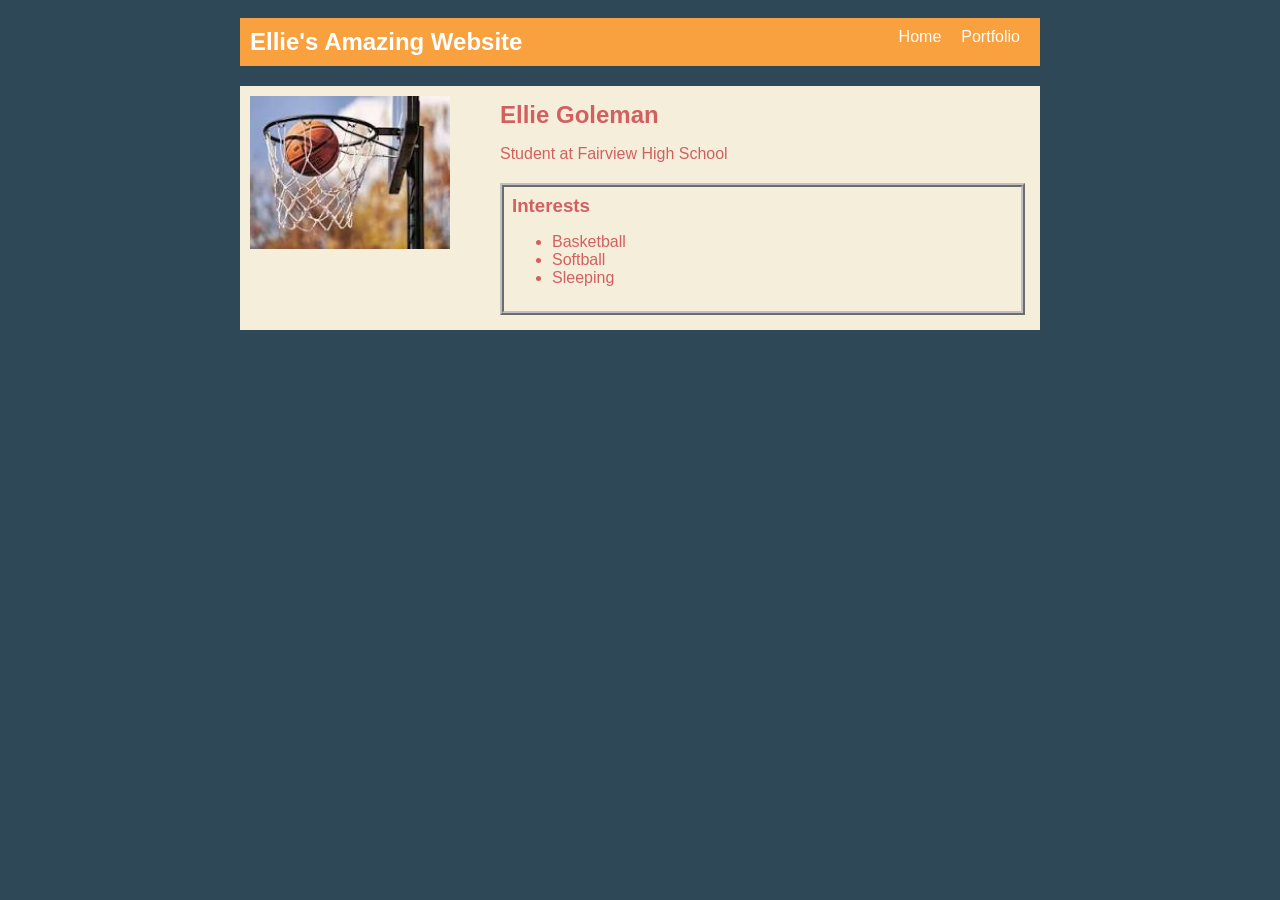
<file: index.html>
<!DOCTYPE html>
<html>
  <head>
    <title>Ellie's Awesome Website</title>
      <link rel="stylesheet" href="style.css" /> 
  </head>

  <body>
    <!-- All content goes here -->
    <div id="all-contents">
      <nav>
          <h1>Ellie's Amazing Website</h1>
          <ul id="nav-ul">
            <li class="nav-li">
              <a href="index.html">Home</a>
            </li>
            <li class="nav-li">
              <a href="portfolio.html">Portfolio</a>
            </li>
          </ul>
      </nav>

      <main>
        <!-- Sidebar section -->
        <div class="sidebar">
          <img class="sidebar-img" src="[data-uri]">
        </div>
         
       <!--Content section-->
        <div class="content">
          <h2>Ellie Goleman</h2>
          <p>Student at Fairview High School</p>
        
          <!--Interests section-->
          <div id="interests"> 
            <h3>Interests</h3>
            <ul>
              <li>Basketball</li>
              <li>Softball</li>
              <li>Sleeping</li>
            </ul>
          </div>
        </div>
      </main>
  </body>
</html>
</file>
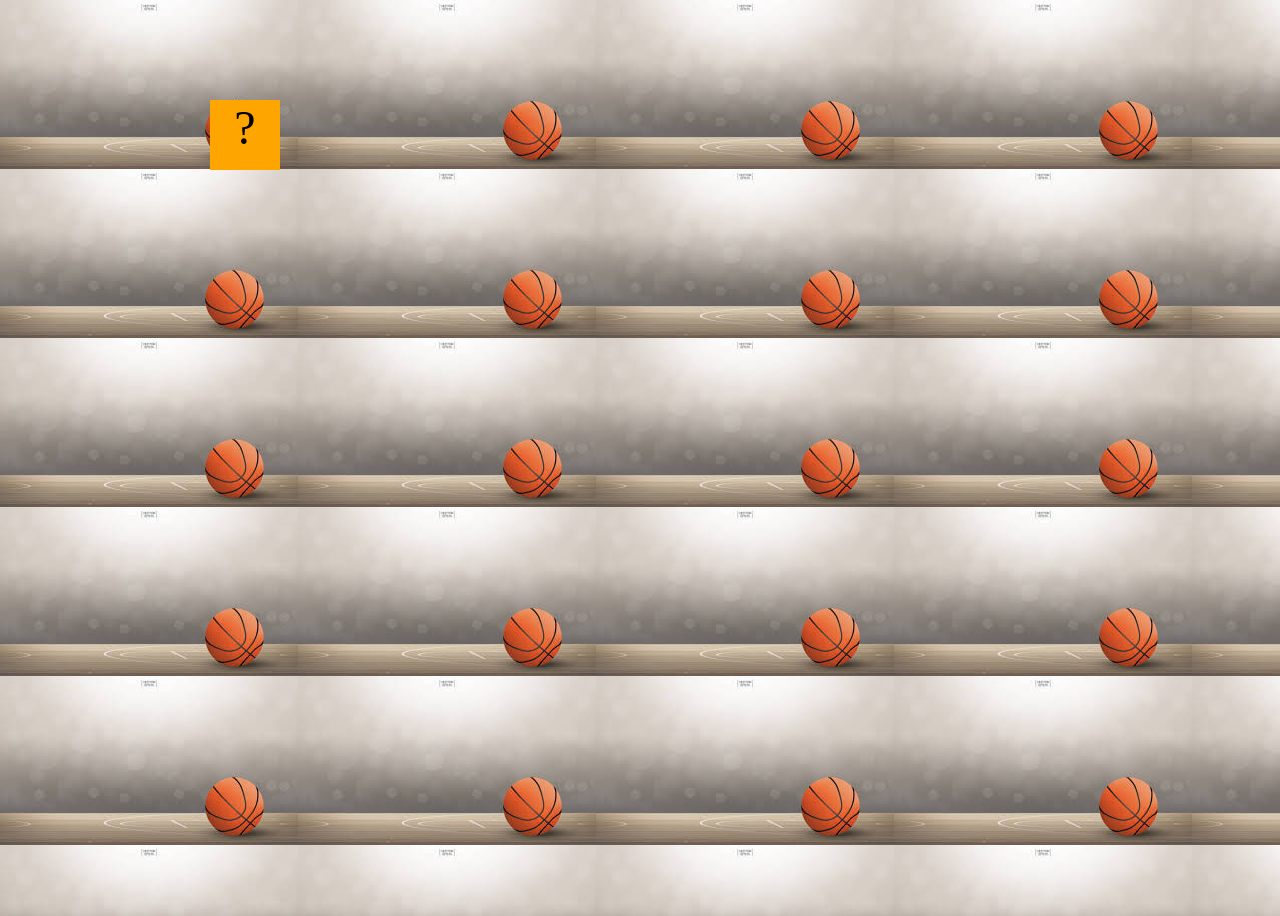
<file: fsd-projects/bouncing-box/index.html>
<!DOCTYPE html>
<html>
  <head>
    <meta charset="utf-8" />
    <title>Bouncing Box</title>
    <script src="jquery.min.js"></script>
    <style>
      .box {
        width: 70px;
        height: 70px;
        background-color: orange;
        font-size: 300%;
        text-align: center;
        user-select: none;
        display: block;
        position: absolute;
        top: 100px;
        /* Change me! */
        left: 0px;
      }

      .board {
        height: 100vh;
        background-image: url("[data-uri]");
      }
        </style>
  
   
    <!-- 	<script src="//cdnjs.cloudflare.com/ajax/libs/jquery/2.1.1/jquery.min.js"></script> -->
  </head>

  <body class="board">
    <!-- HTML for the box -->
    <div class="box">?</div>
    <script>
      (function () {
        "use strict";
        /* global jQuery */

        //////////////////////////////////////////////////////////////////
        /////////////////// SETUP DO NOT DELETE //////////////////////////
        //////////////////////////////////////////////////////////////////

        var box = jQuery(".box"); // reference to the HTML .box element
        var board = jQuery(".board"); // reference to the HTML .board element
        var boardWidth = board.width(); // the maximum X-Coordinate of the screen

        // update the boardWidth variable when the window is resized
        jQuery(window).on("resize", function () {
          boardWidth = board.width();
        });

        // Every 50 milliseconds, call the update Function (see below)
        setInterval(update, 50);

        // Every time the box is clicked, call the handleBoxClick Function (see below)
        box.on("click", handleBoxClick);

        // moves the Box to a new position on the screen along the X-Axis
        function moveBoxTo(newPositionX) {
          box.css("left", newPositionX);
        }

        // changes the text displayed on the Box
        function changeBoxText(newText) {
          box.text(newText);
        }

        //////////////////////////////////////////////////////////////////
        /////////////////// YOUR CODE BELOW HERE /////////////////////////
        //////////////////////////////////////////////////////////////////

        // TODO 2 - Variable declarations
        var positionX = 0;
        var points = 0;
        var speed = 10;
          
        /**
         * This Function will be called 20 times/second.
         * Each time it is called, it should move the Box to a new location.
         * If the box drifts off the screen, turn it around!
         */
        function update() {
          moveBoxTo(positionX); // Moves box to right edge
          positionX = positionX + speed; //adds speed to the variableName
          if (positionX > boardWidth) {
            // Code to reverse speed goes here
            speed = speed * -1; 
          }
          else if (positionX < 0) {
            // Code to reverse speed goes here
            speed *= -1;
          }
        }

        /**
         * This Function will be called each time the box is clicked.
         * Each time it is called, it should perform each of the following actions:
         * - increase the points total
         * - increase the speed
         * - move the box to the left side of the screen.
         */
        function handleBoxClick() {
         positionX = 0;
         points = points + 1; // Adds 1 to points
         changeBoxText(points);
         speed = 3 * points + 10;
        }
      })();
    </script>
  </body>
</html>
</file>
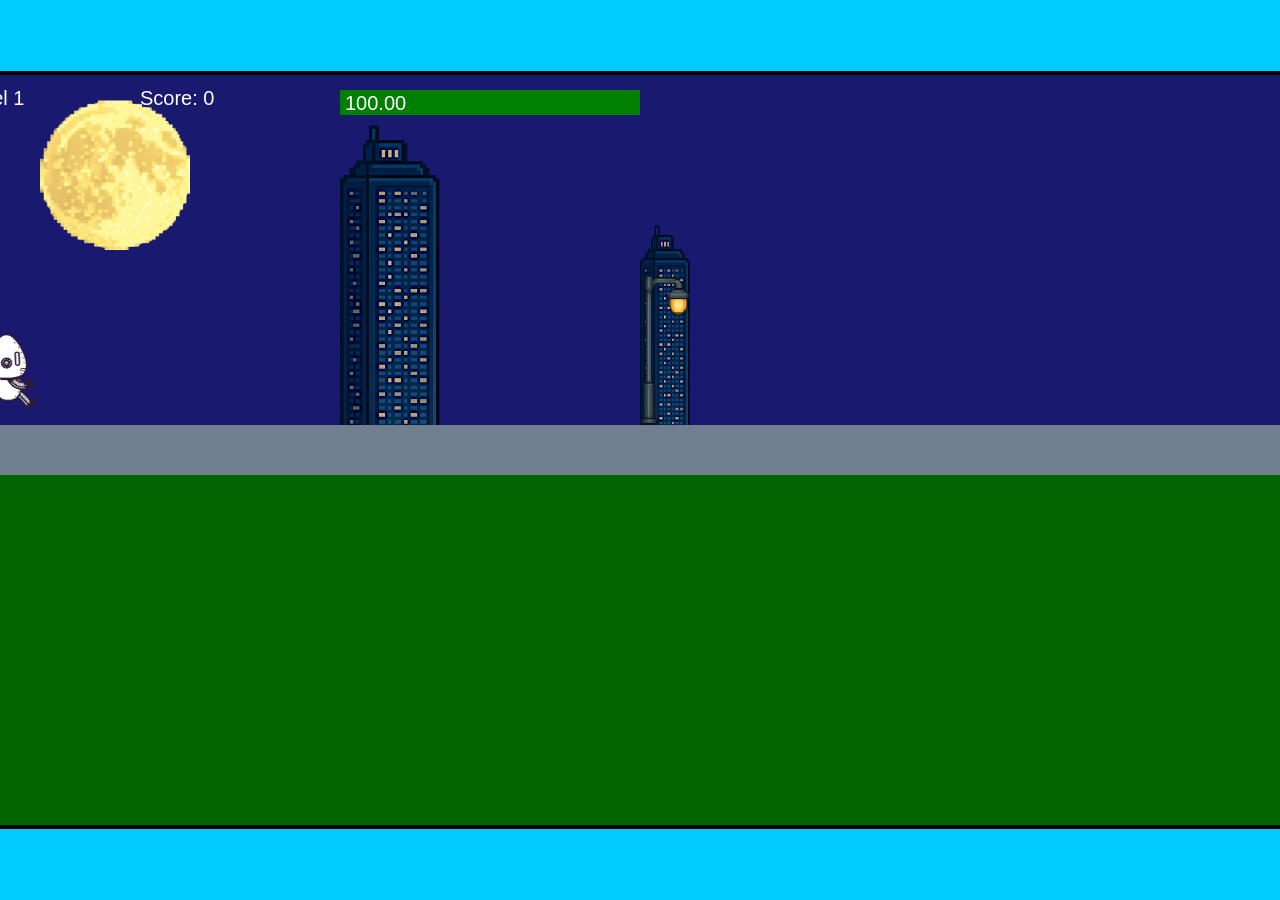
<file: fsd-projects/runtime/index.html>
<!DOCTYPE html>
<html lang="en">
  <head>
    <meta charset="UTF-8" />
    <meta name="viewport" content="width=device-width, initial-scale=1.0" />
    <title>Runtime Neo</title>
    <link rel="stylesheet" href="runtime.css" />
    <script src="https://code.jquery.com/jquery-3.1.0.js"></script>
    <script src="setup.js"></script>
    <script src="levels.js"></script>
    <script src="scenery.js"></script>
    <script src="student.js"></script>
    <script src="main.js"></script>
  </head>
  <body id="body">
    <canvas id="gameCanvas" width="1400" height="750"></canvas>
    <img id="player" src="images/halle.png" />
    <img id="projectile" src="images/projectile.png" />
    <img id="basicPlatform" src="images/interactable/basicPlatform.png" />
    <img id="spikes" src="images/interactable/spikes.png" />
    <img id="bug" src="images/interactable/bug.png" />
    <img id="healthUp" src="images/interactable/healthUp.png" />
    <img id="flag" src="images/interactable/flag.png" />
    <img id="moon" src="images/backgrounds/moon.png" />
    <img id="building" src="images/backgrounds/building.png" />
    <img id="lamp" src="images/backgrounds/lamp.png" />
  </body>
</html>
</file>
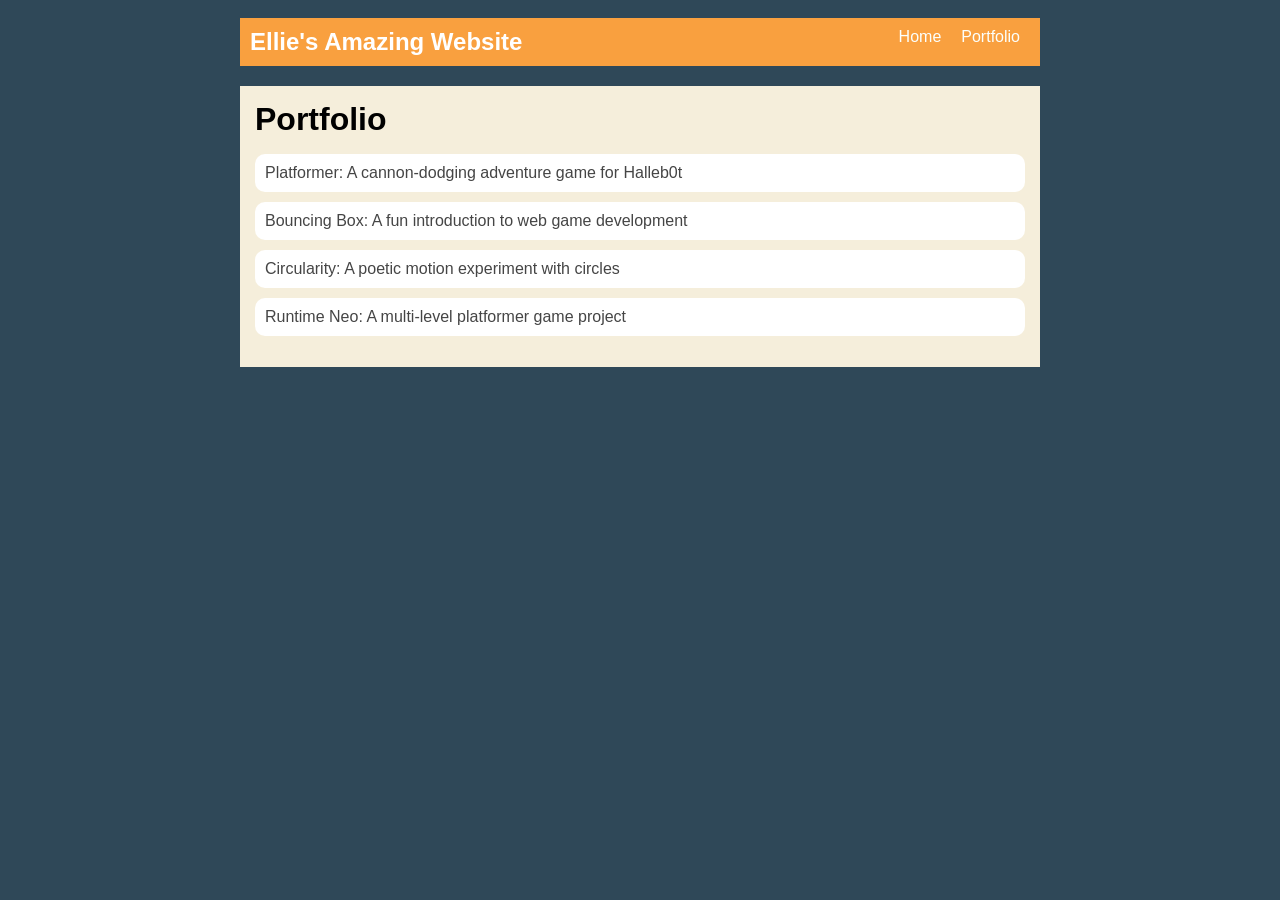
<file: portfolio.html>
<!Doctype html>
<html>
    <head>
        <title>Ellie's Awesome Website</title>
        <link rel="stylesheet" href="style.css" />
    </head>

    <body>
        <!-- All content goes here-->
        <div id="all-contents">
            <nav>
                <h1>Ellie's Amazing Website</h1>
                <ul id="nav-ul">
                    <li class="nav-li">
                        <a href="index.html">Home</a>
                    </li>
                    <li class="nav-li">
                        <a href="portfolio.html">Portfolio</a>
                    </li>
                </ul>
            </nav>

            <main>
                <div class="content">
                    <h1>Portfolio</h1>
                    <ul id="portfolio">
                        <li>
                            <a href="fsd-projects/platformer/">Platformer: A cannon-dodging adventure game for Halleb0t</a>
                        </li>
                        <li>
                            <a href="fsd-projects/bouncing-box/">Bouncing Box: A fun introduction to web game development</a>
                        </li>
                        <li>
                            <a href="fsd-projects/circularity/">Circularity: A poetic motion experiment with circles</a>
                        </li>
                        <li>
                            <a href="fsd-projects/runtime/">Runtime Neo: A multi-level platformer game project</a>
                        </li>
                    </ul>
                </div>
            </main>
        </div>
    </body>
</html>
</file>
<file: style.css>
body {
    background: #2F4858;
    color: #D36060;
    padding: 10px;
    font-family: Arial, san-serif;
}

#all-contents {
    max-width: 800px;
    margin: auto;
}

/* navigation menu */
nav {
    background:#F9A03F;
    margin: 0 auto;
    display: flex;
    padding: 10px;
    margin-bottom: 20px;
}

h1 {
    display: flex;
    align-items: center;
    color: white;
    flex: 1;
    margin: 0;
}

#nav-ul {
    list-style-type: none;
    margin: 0;
    padding: 0;
    display: flex;
}

.nav-li {
    display: inline-block;
    padding: 0 10px;
}

a {
    text-decoration: none;
    color: #FCFFFC;
}

/* main container area beneath menu */
main {
    background: rgb(245, 238, 219);
    display: flex;
    margin-top: 20px;
}

.sidebar {
    margin-right: 25px;
    padding: 10px;
}

.sidebar-img {
    width: 200px;
}

.content {
    flex: 1;
    padding: 15px;
}

/* interests section styles */
#interests {
    border: 4px silver ridge;
    padding: 8px;
    margin-top: 20px;
}

h2, h3 {
    margin: 0px;
}

/* Portfolio styles */
.content h1 {
  color: black;
}

#portfolio {
  list-style-type: none;
  padding-left: 0;
}

#portfolio li {
  background: #fff;
  padding: 10px;
  border-radius: 10px;
  margin-bottom: 10px;
}

#portfolio li:hover {
  background: #eee;
}

#portfolio a {
  text-decoration: none;
  color: #454545;
}
</file>
<file: fsd-projects/runtime/runtime.css>
/* runtime.css */
/* Styles for Runtime Neo auto-runner game */

img {
  display: none;
}

#gameCanvas {
  position: absolute;
  border: 4px solid #000;
  top: 50%;
  left: 50%;
  transform: translate(-50%, -50%);
}

body {
  margin: 0;
  background-color: #00ccff;
  font-family: Arial, sans-serif;
  text-align: center;
  overflow: hidden;
}
</file>
